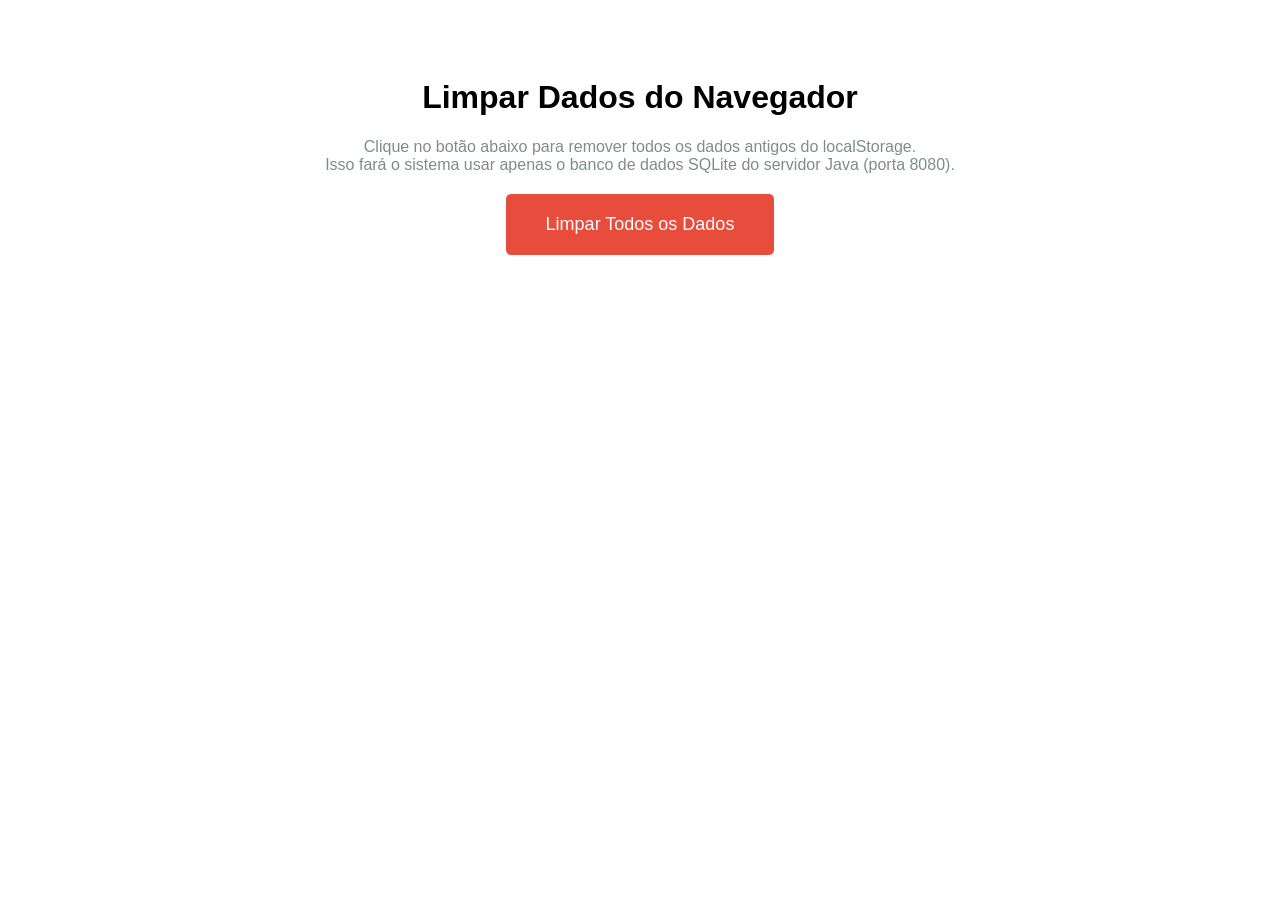
<file: gui/clear-storage.html>
<!DOCTYPE html>
<html>
<head>
    <title>Limpar LocalStorage - QA Agent</title>
    <style>
        body { font-family: Arial, sans-serif; padding: 50px; text-align: center; }
        button { padding: 20px 40px; font-size: 18px; cursor: pointer; background: #e74c3c; color: white; border: none; border-radius: 5px; }
        button:hover { background: #c0392b; }
        .success { color: #27ae60; font-size: 20px; margin-top: 20px; }
        .info { color: #7f8c8d; margin: 20px 0; }
    </style>
</head>
<body>
    <h1>Limpar Dados do Navegador</h1>
    <p class="info">Clique no botão abaixo para remover todos os dados antigos do localStorage.<br>
    Isso fará o sistema usar apenas o banco de dados SQLite do servidor Java (porta 8080).</p>
    
    <button onclick="clearAll()">Limpar Todos os Dados</button>
    
    <div id="result"></div>
    
    <script>
        function clearAll() {
            // Limpa todo o localStorage
            localStorage.clear();
            
            document.getElementById('result').innerHTML = 
                '<p class="success">✅ Dados limpos com sucesso!</p>' +
                '<p>Agora acesse: <a href="http://localhost:8080">http://localhost:8080</a></p>' +
                '<p><strong>Importante:</strong> Pare o servidor Python (porta 8081) se estiver rodando.</p>';
        }
    </script>
</body>
</html>
</file>
